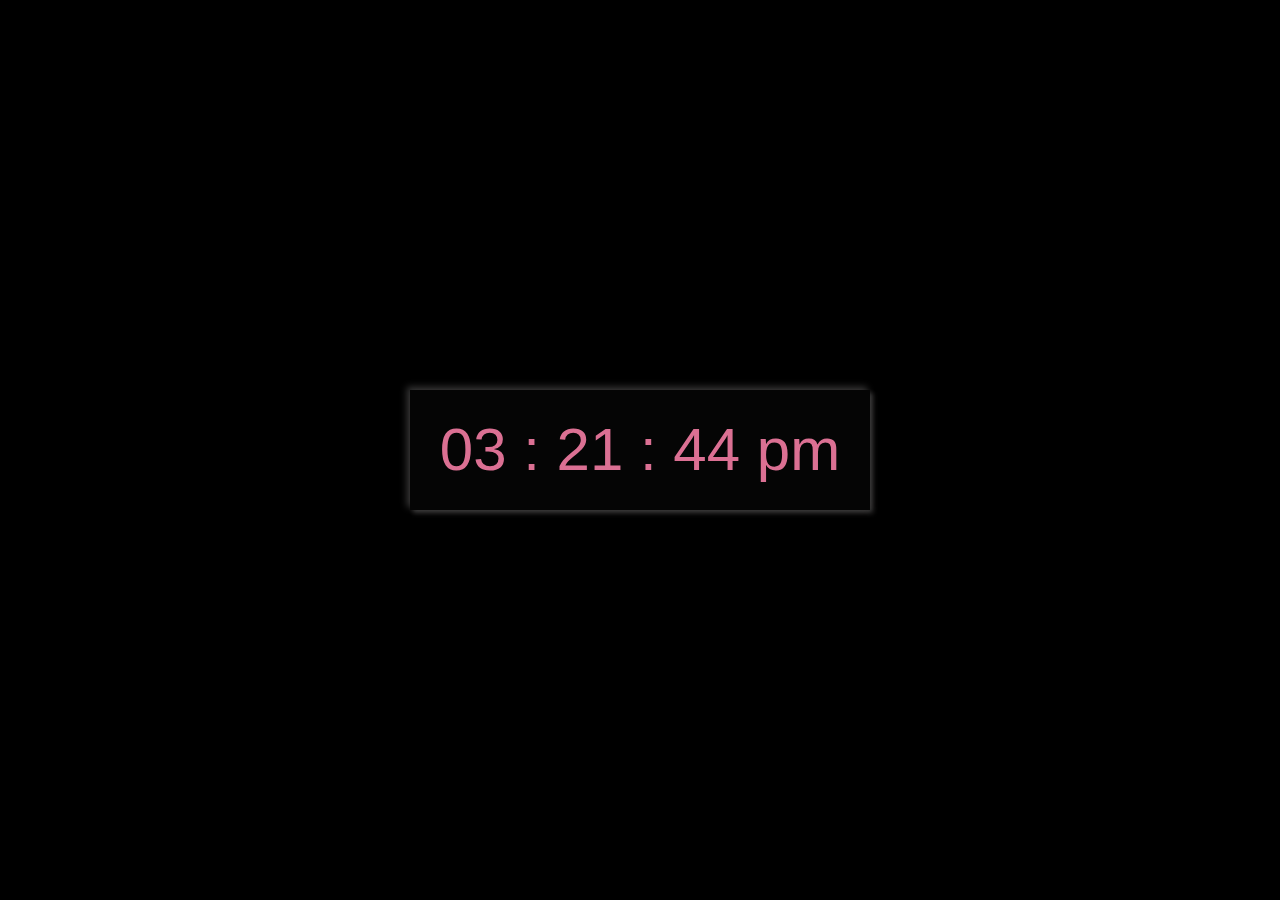
<file: digitalClock/index.html>
<!DOCTYPE html>
<html lang="en">
<head>
    <meta charset="UTF-8">
    <meta http-equiv="X-UA-Compatible" content="IE=edge">
    <meta name="viewport" content="width=device-width, initial-scale=1.0">
    <title>DigitalClock</title>
    <link rel = "stylesheet" href="style.css">
</head>
<body>
    <div class = "wrapper">
        <lable id = "clockLable"></lable>
    </div>
    

    <script src="index.js"></script>
</body>
</html>
</file>
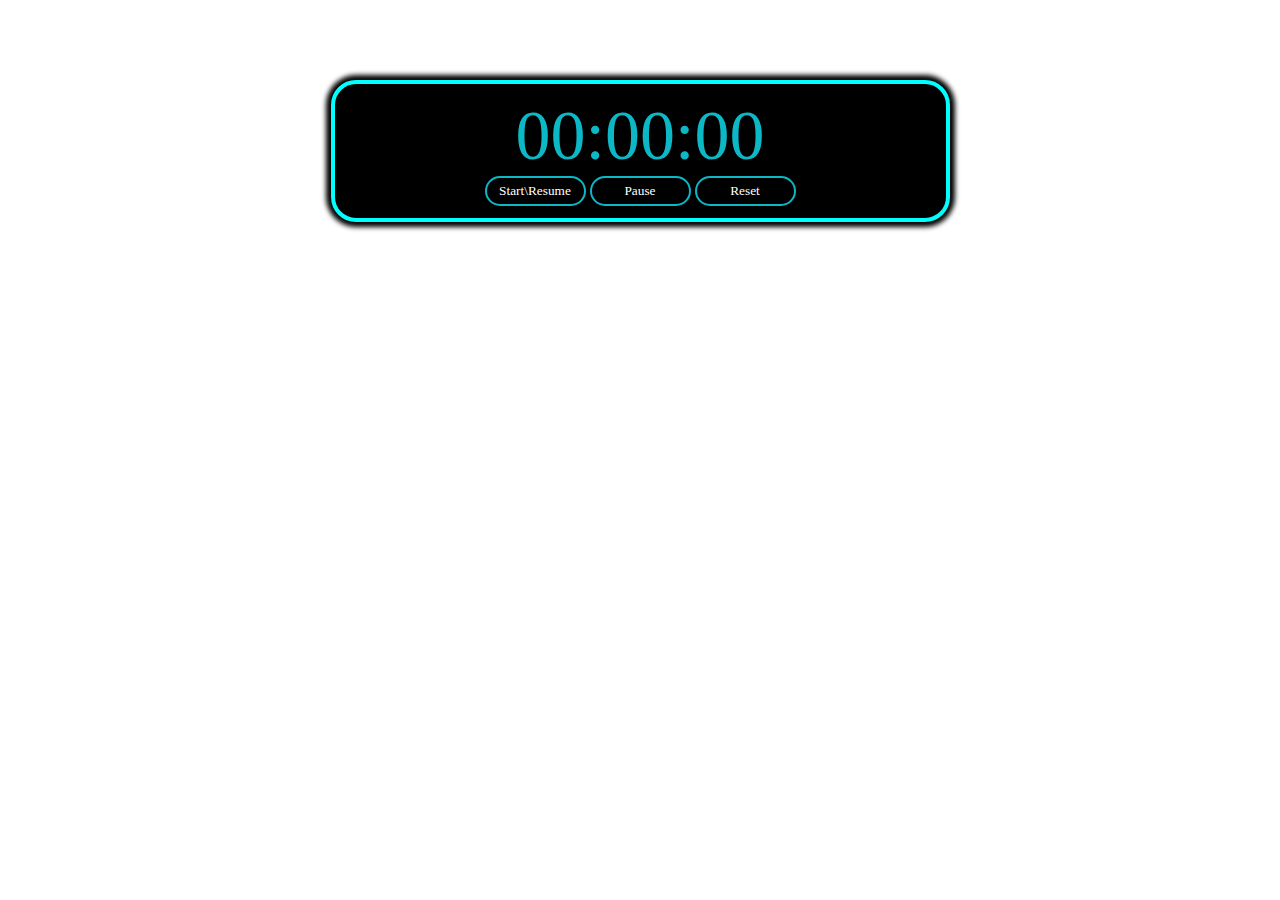
<file: interactive stopwatch/index.html>
<!DOCTYPE html>
<html lang="en">
<head>
    <meta charset="UTF-8">
    <meta http-equiv="X-UA-Compatible" content="IE=edge">
    <meta name="viewport" content="width=device-width, initial-scale=1.0">
    <title>Stop Watch</title>
    <link rel="stylesheet" href="style.css">
</head>
<body>
    <div id = "timerWrapper">
        <div id = "timerDisplay">00:00:00</div>
        <button id = "startBtn" class = "timerBtn">Start\Resume</button>
        <button id = "stopBtn" class = "timerBtn">Pause</button>
        <button id = "resetBtn" class = "timerBtn">Reset</button>
    </div><br>
    <label id = "errorMsg"></label>
    
    <script src="index.js"></script>
</body>
</html>
</file>
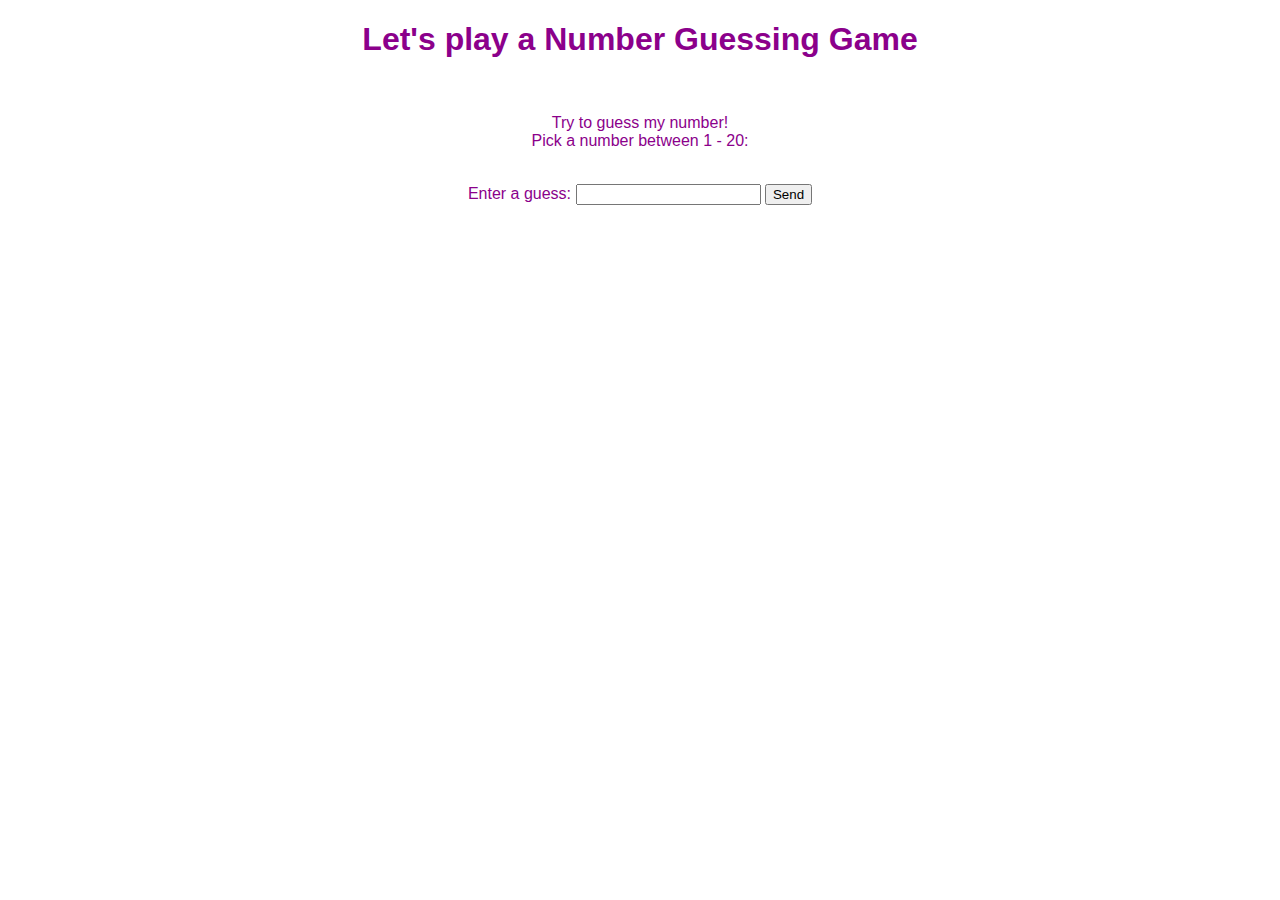
<file: משחק ניחושים/indexweb2.html>
<!DOCTYPE html>
<html lang="eng">
<head>
    <meta charset="UTF-8">
    <meta http-equiv="X-UA-Compatible" content="IE=edge">
    <meta name="viewport" content="width=device-width, initial-scale=1.0">
    <title>Document</title>
    <link rel="stylesheet" href="styleweb2.css">
</head>

<body>
    <h1>Let's play a Number Guessing Game</h1><br>
    <p>Try to guess my number! <br>
        Pick a number between 1 - 20:</p><br>
    <label>Enter a guess:</label>
    <input id = "guessField" >
    <input type="submit" id = "submitButton" value="Send">

    <script src="indexweb2.js"></script>
</body>
</html>
</file>
<file: digitalClock/style.css>
*{
    margin: 0;
    padding: 0;
    box-sizing: border-box;
  }
  html,body{
    height: 100%;
  }
  body{
    display: grid;
    place-items: center;
    background: black;
  }
  .wrapper{
    background: rgb(5, 5, 5);
    height: 120px;
    line-height: 120px;
    text-align: center;
    padding: 0 30px;
    box-shadow: -3px -3px 7px rgba(112, 110, 110, 0.5),
                 3px 3px 5px rgba(112, 110, 110, 0.5);
  }
  .wrapper #clockLable{
    font-size: 60px;
    color: palevioletred;
    font-family: 'Orbitron', sans-serif;
  }
</file>
<file: interactive stopwatch/style.css>
body{
    display: grid;
    place-items: center;
    margin-top: 80px;
    
  }

.timerBtn{
    width: 101px;
    height: 30px;
    border: 2px solid;
    border-radius: 20px;
    border-color: rgba(14, 208, 225, 0.877);
    background-color: black;
    color: white;
    cursor: pointer;
    font-family: consolas; 
}

#timerDisplay{
    font-size: 70px;
    color: rgba(14, 208, 225, 0.877);
    font-family: consolas;  
}

#timerWrapper{
    text-align: center;
    border: 4px solid;
    border-color: cyan;
    border-radius: 25px;
    padding-top: 12px;
    box-shadow: 0px 0px 5px 5px;
    padding-bottom: 12px;
    padding-left: 150px;
    padding-right: 150px;
    background-color: black; 
}

#errorMsg{
    padding-top: 10px;
    font-family: consolas;
    font-size: 25px;
}
</file>
<file: משחק ניחושים/styleweb2.css>
body
{
    color:darkmagenta;
    text-align: center;
    font: 1em sans-serif;
}
</file>
